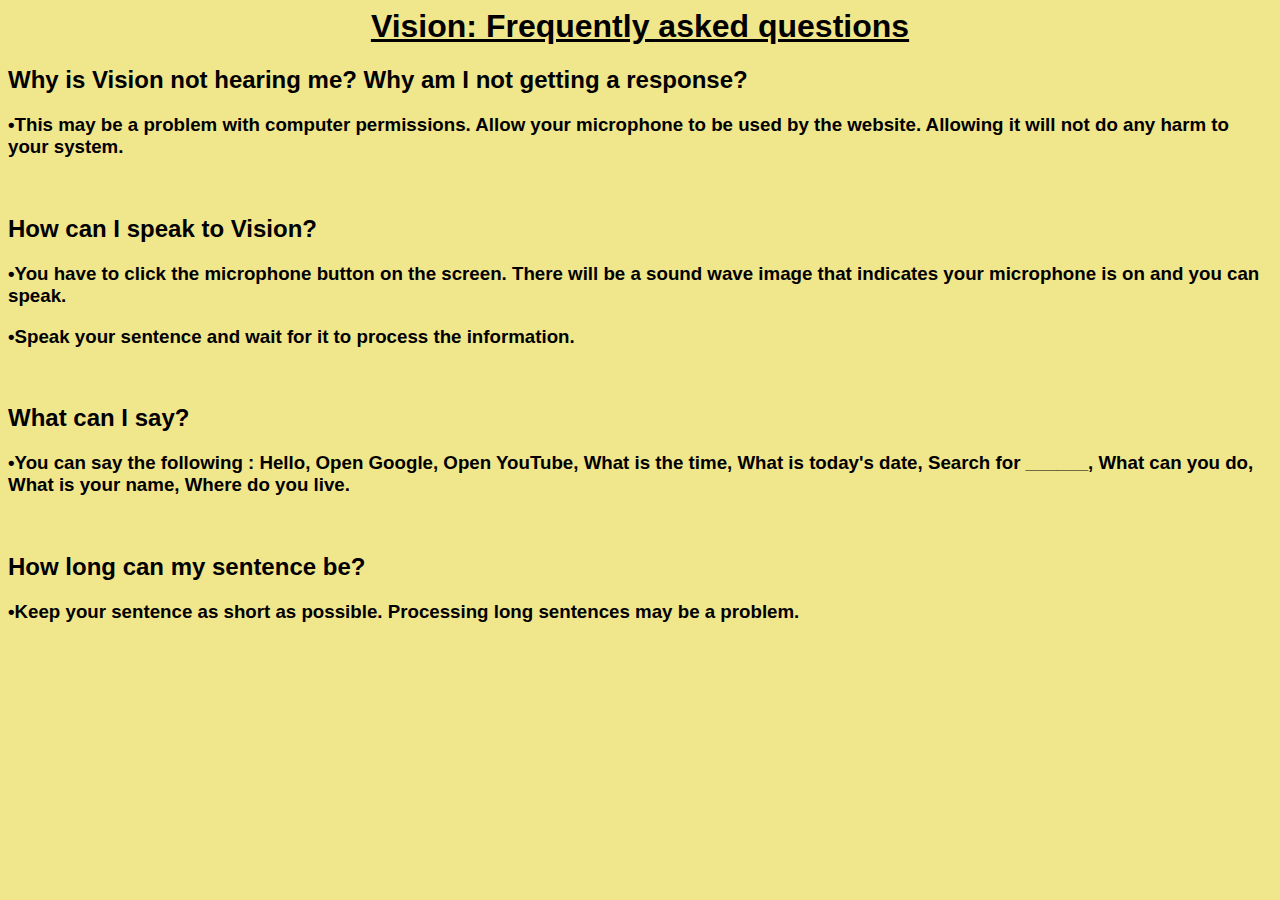
<file: faq.html>
<html>
    <head>

    </head>

    <body style="background-color:khaki;">
        <div>
            <h1 style="font-family:'Lucida Sans', 'Lucida Sans Regular', 'Lucida Grande', 'Lucida Sans Unicode', Geneva, Verdana, sans-serif; text-align:center"><b><u>Vision: Frequently asked questions</u></b></h1>
        </div>

        <div style="font-family:'Segoe UI', Tahoma, Geneva, Verdana, sans-serif;">
            <h2>Why is Vision not hearing me? Why am I not getting a response?</h2>
            <h3>•This may be a problem with computer permissions. Allow your microphone to be used by the website. Allowing it will not do any harm to your system.</h3>
        </div>

        <br>

        <div style="font-family:'Segoe UI', Tahoma, Geneva, Verdana, sans-serif;">
            <h2>How can I speak to Vision?</h2>
            <h3>•You have to click the microphone button on the screen. There will be a sound wave image that indicates your microphone is on and you can speak.</h3>
            <h3>•Speak your sentence and wait for it to process the information.</h3>
        </div>
        <br>


        <div style="font-family:'Segoe UI', Tahoma, Geneva, Verdana, sans-serif;">
            <h2>What can I say?</h2>
            <h3>•You can say the following : Hello, Open Google, Open YouTube, What is the time, What is today's date, Search for ______, What can you do, What is your name, Where do you live.</h3>
        </div>

        <br>


        <div style="font-family:'Segoe UI', Tahoma, Geneva, Verdana, sans-serif;">
            <h2>How long can my sentence be?</h2>
            <h3>•Keep your sentence as short as possible. Processing long sentences may be a problem.</h3>
        </div>
    </body>
</html>
</file>
